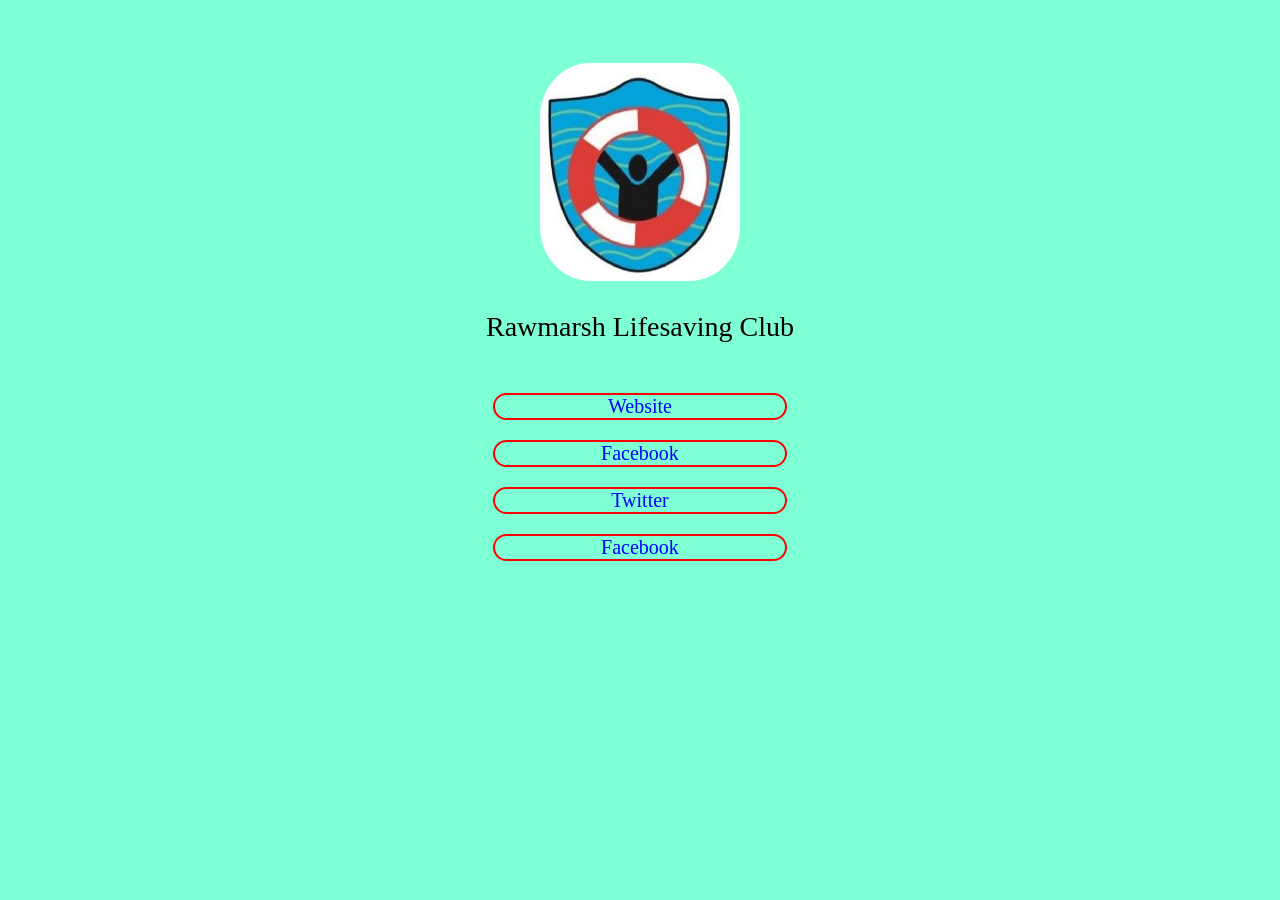
<file: Index.html>
<html lang="en">
<head>
    <meta charset="UTF-8">
    <meta http-equiv="X-UA-Compatible" content="IE=edge">
    <meta name="viewport" content="width=device-width, initial-scale=1.0">
    <link href="stylelink.css" rel="stylesheet">
    <title>Document</title>
</head>
<body>
    <!--Profile Picture-->
    <img class="profile"
        src="pics/Rlsc .jpg"
    />
    <!--Profile Name-->
    <div class="profile-name">Rawmarsh Lifesaving Club</div>
    <!--links-->
    
        <a href="https://www.rawmarshlsc.club/" class="links"> Website </a>

        <a href="https://www.facebook.com/groups/rawmarshlifesaving.club/" class="links"> Facebook </a>

        <a href="https://twitter.com/RawmarshLife?s=09" class="links"> Twitter </a>

        <a href="https://www.facebook.com/groups/rawmarshlifesaving.club/" class="links"> Facebook </a>
    
</body>
</html>
</file>
<file: stylelink.css>
body {
    background-color: aquamarine;
}
.Profile{
    display: block;
    margin-left: auto;
    margin-right: auto;
    margin-top: 5%;
    height: auto;
    max-width: 200px;
    border-radius: 25%;

}

.profile-name{
    text-align: center;
    padding: 30px;
    font-size: 28px;

}
.links{
    text-align: center;
    margin-top: 20px;
    border: 1px solid red;
    border-width: 2px;

    width: 290px;
    display: block;
    margin-left: auto;
    margin-right: auto;

    border-radius: 25px;
    font-size: 20px;

}
a{
    text-decoration: none;
    color: blue;
    transition: color 1s;

}
a:hover{
    color: aquamarine;
    background-color: blue;
}
</file>
